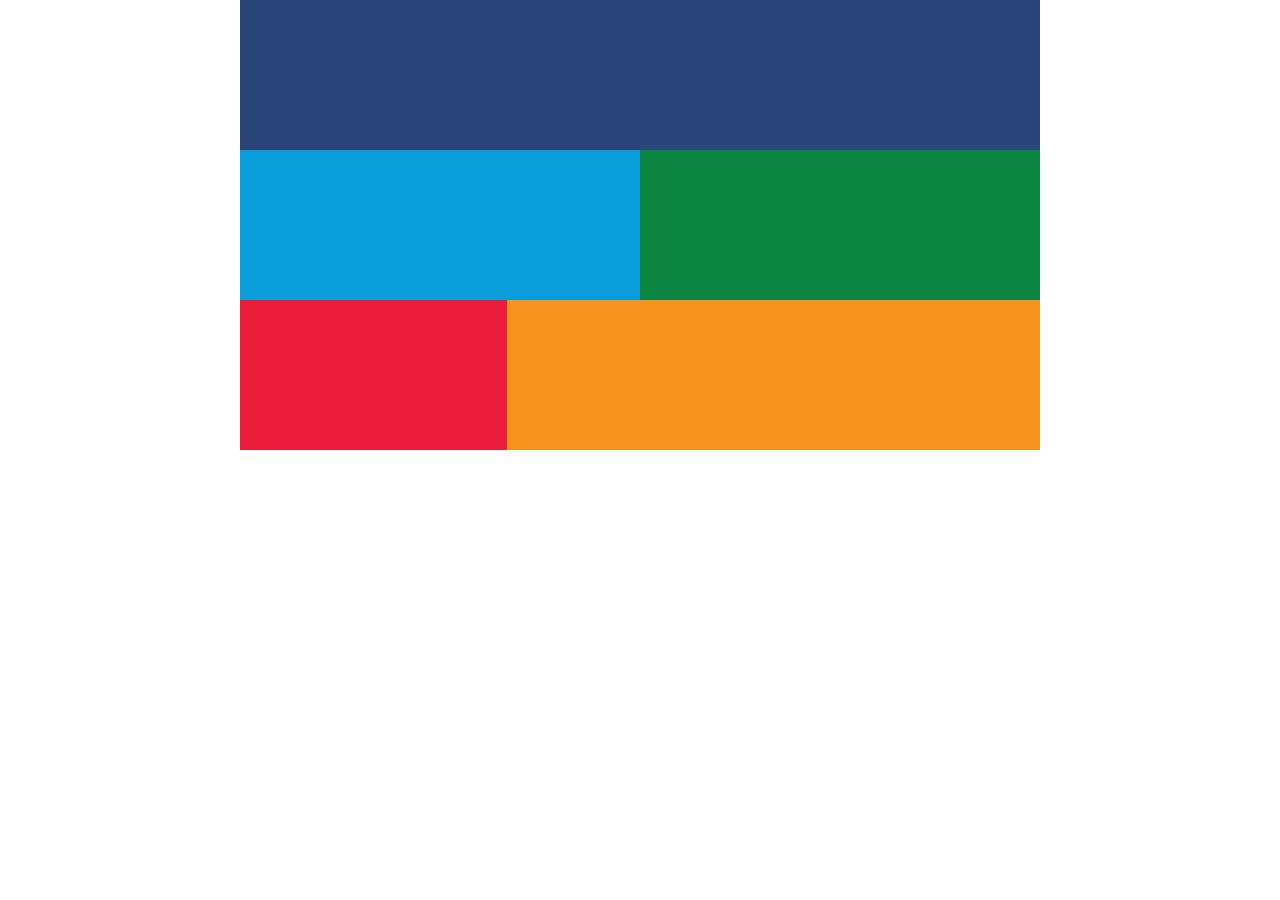
<file: TobeDemo/Demo/UdacityPractise1.html>
﻿<!DOCTYPE html>
<html lang="en">
<head>
    <title>Mostly Fluid - Quiz</title>
    <meta charset="utf-8">
    <meta name="viewport" content="width=device-width, initial-scale=1.0">
    <style type="text/css">
          /*
        These are the default styles. No need to change these.
        */
          @import url(https://fonts.googleapis.com/css?family=Roboto);

          html, body {
              margin: 0;
              padding: 0;
          }

          body {
              font-family: 'Roboto', sans-serif;
          }

          .title {
              font-size: 2.5em;
              text-align: center;
          }

          .box {
              min-height: 150px;
          }

          .dark_blue {
              background-color: #2A457A;
              color: #efefef;
          }

          .light_blue {
              background-color: #099DD9;
          }

          .green {
              background-color: #0C8542;
          }

          .lime {
              background-color: rgb(179, 210, 52);
          }

          .seafoam {
              background-color: rgb(77, 190, 161);
          }

          .red {
              background-color: #EC1D3B;
          }

          .orange {
              background-color: #F79420;
          }
    </style>
    <style type="text/css">
          /*
        These are the responsive styles. Throw some breakpoints in here!
        */
          .container {
              display: flex;
              flex-wrap: wrap;
          }

          .box {
              width: 100%;
          }

          @media screen and (min-width: 450px) {
              .light_blue {
                  width:50%;
              }
              .green{
                  width:50%;
              }
          }

          @media screen and (min-width: 550px) {
              .red {
                  width:33.34%;
              }
              .orange{
                  width:66.66%;
              }
          }

          @media screen and (min-width: 800px) {
              .container {
                  width:800px;
                  margin-left:auto;
                  margin-right:auto;
              }
          }
    </style>
</head>
<body>
    <div class="container">
        <div class="box dark_blue"></div>
        <div class="box light_blue"></div>
        <div class="box green"></div>
        <div class="box red"></div>
        <div class="box orange"></div>
    </div>
</body>
</html>
</file>
